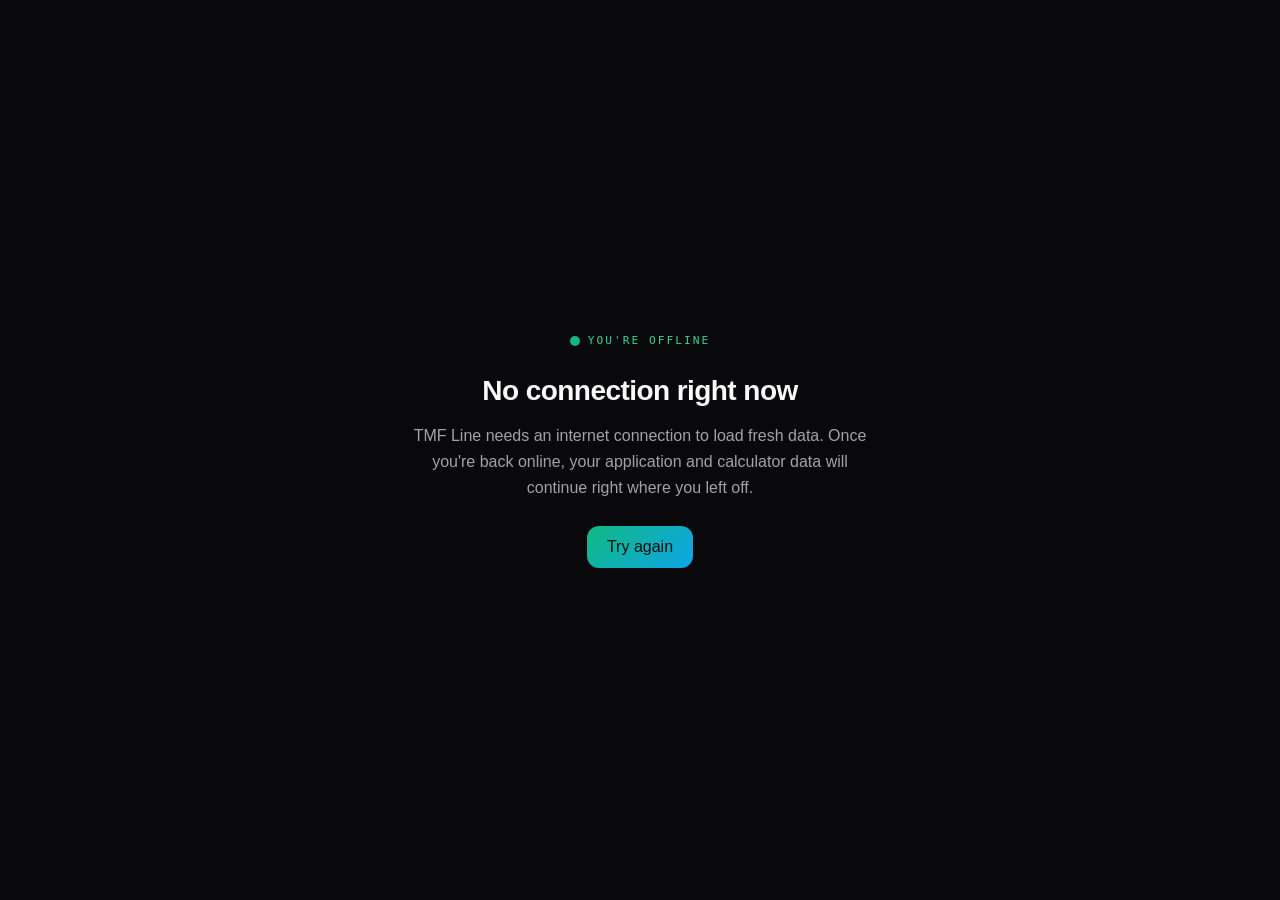
<file: frontend/public/offline.html>
<!doctype html>
<html lang="en">
<head>
<meta charset="utf-8" />
<meta name="viewport" content="width=device-width, initial-scale=1" />
<meta name="theme-color" content="#09090b" />
<title>Offline — TMF Line</title>
<style>
  body { margin:0; min-height:100vh; display:flex; align-items:center; justify-content:center; background:#09090b; color:#fafafa; font-family: -apple-system, BlinkMacSystemFont, "Segoe UI", sans-serif; }
  .wrap { max-width: 480px; padding: 2rem; text-align: center; }
  h1 { font-size: 1.75rem; letter-spacing: -0.02em; margin: 0 0 1rem; }
  p { color: #a1a1aa; line-height: 1.65; margin: 0 0 1.5rem; }
  a { display: inline-flex; align-items: center; gap: 0.5rem; padding: 0.75rem 1.25rem; border-radius: 0.75rem; background: linear-gradient(135deg,#10b981,#0ea5e9); color: #03110b; text-decoration: none; font-weight: 500; }
  .dot { display:inline-block; height:10px; width:10px; border-radius:99px; background:#10b981; margin-right:.5rem; vertical-align:middle; }
</style>
</head>
<body>
  <div class="wrap">
    <p style="color:#34d399;font-family:ui-monospace,monospace;letter-spacing:0.18em;text-transform:uppercase;font-size:.7rem;"><span class="dot"></span>You're offline</p>
    <h1>No connection right now</h1>
    <p>TMF Line needs an internet connection to load fresh data. Once you're back online, your application and calculator data will continue right where you left off.</p>
    <a href="/">Try again</a>
  </div>
</body>
</html>
</file>
